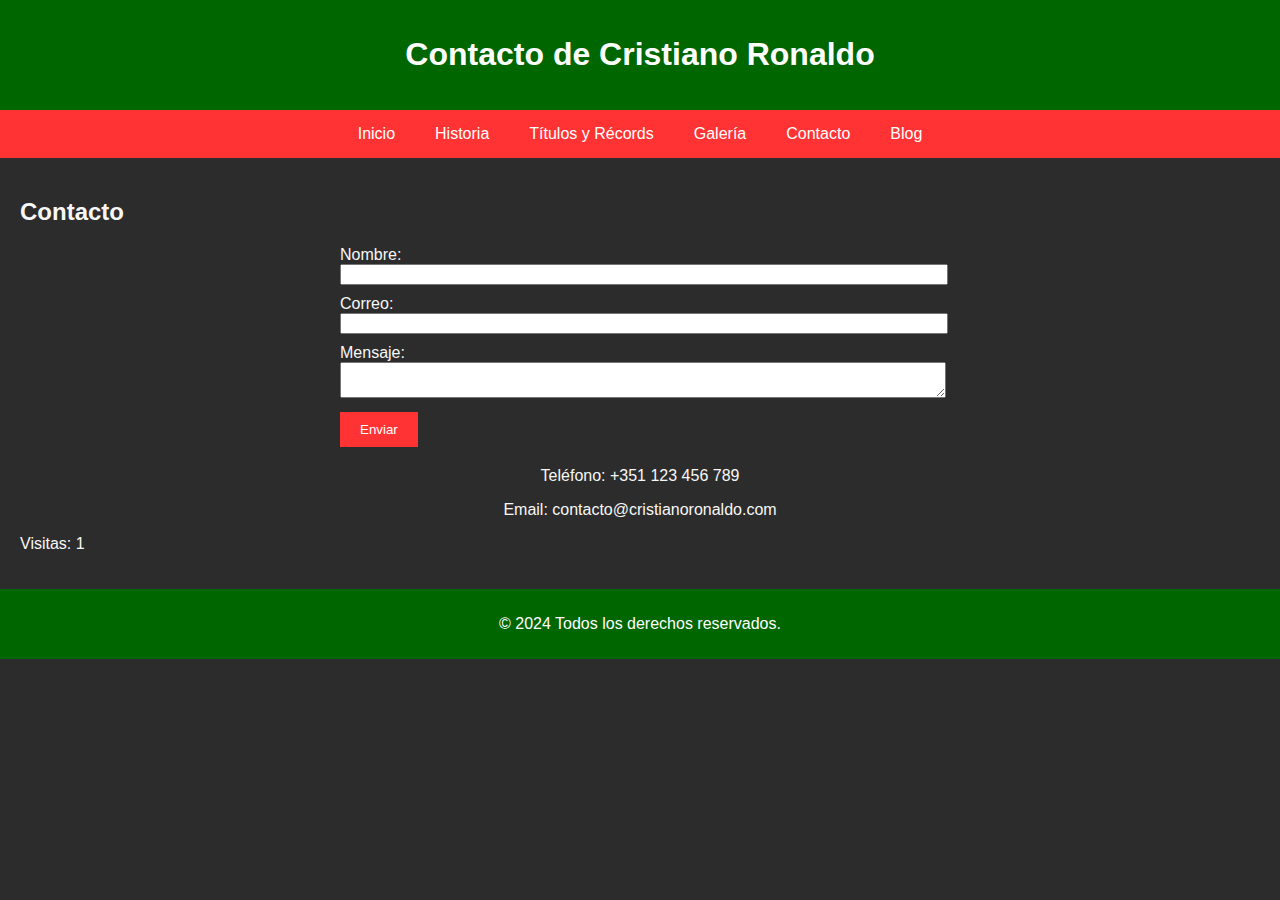
<file: contacto.html>
<!DOCTYPE html>
<html lang="es">
<head>
  <meta charset="UTF-8">
  <meta name="viewport" content="width=device-width, initial-scale=1.0">
  <title>Contacto de Cristiano Ronaldo</title>
  <link rel="stylesheet" href="styles.css">
</head>
<body>
  <header>
    <h1>Contacto de Cristiano Ronaldo</h1>
  </header>
  <nav>
    <a href="index.html">Inicio</a>
    <a href="historia.html">Historia</a>
    <a href="titulos.html">Títulos y Récords</a>
    <a href="galeria.html">Galería</a>
    <a href="contacto.html">Contacto</a>
    <a href="https://azure-coconut-jsvjzz.mystrikingly.com/blog/el-trabajo-es-la-clave-del-exito">Blog</a>
  </nav>
  <section id="contacto">
    <h2>Contacto</h2>
    <form style="max-width:600px;margin:auto;">
      <label for="nombre">Nombre:</label>
      <input type="text" id="nombre" name="nombre" style="width:100%;margin-bottom:10px;">
      <label for="correo">Correo:</label>
      <input type="email" id="correo" name="correo" style="width:100%;margin-bottom:10px;">
      <label for="mensaje">Mensaje:</label>
      <textarea id="mensaje" name="mensaje" style="width:100%;margin-bottom:10px;"></textarea>
      <button type="submit" style="background-color:#ff3333;color:white;padding:10px 20px;border:none;cursor:pointer;">Enviar</button>
    </form>
    <div style="text-align:center;margin-top:20px;">
      <p>Teléfono: +351 123 456 789</p>
      <p>Email: contacto@cristianoronaldo.com</p>
    </div>
    <p>Visitas: <span id="contador-visitas">0</span></p> 
  </section>
  <footer>
    <p>&copy; 2024 Todos los derechos reservados.</p>
  </footer>

  <script src="script.js"></script> 
</body>
</html>
</file>
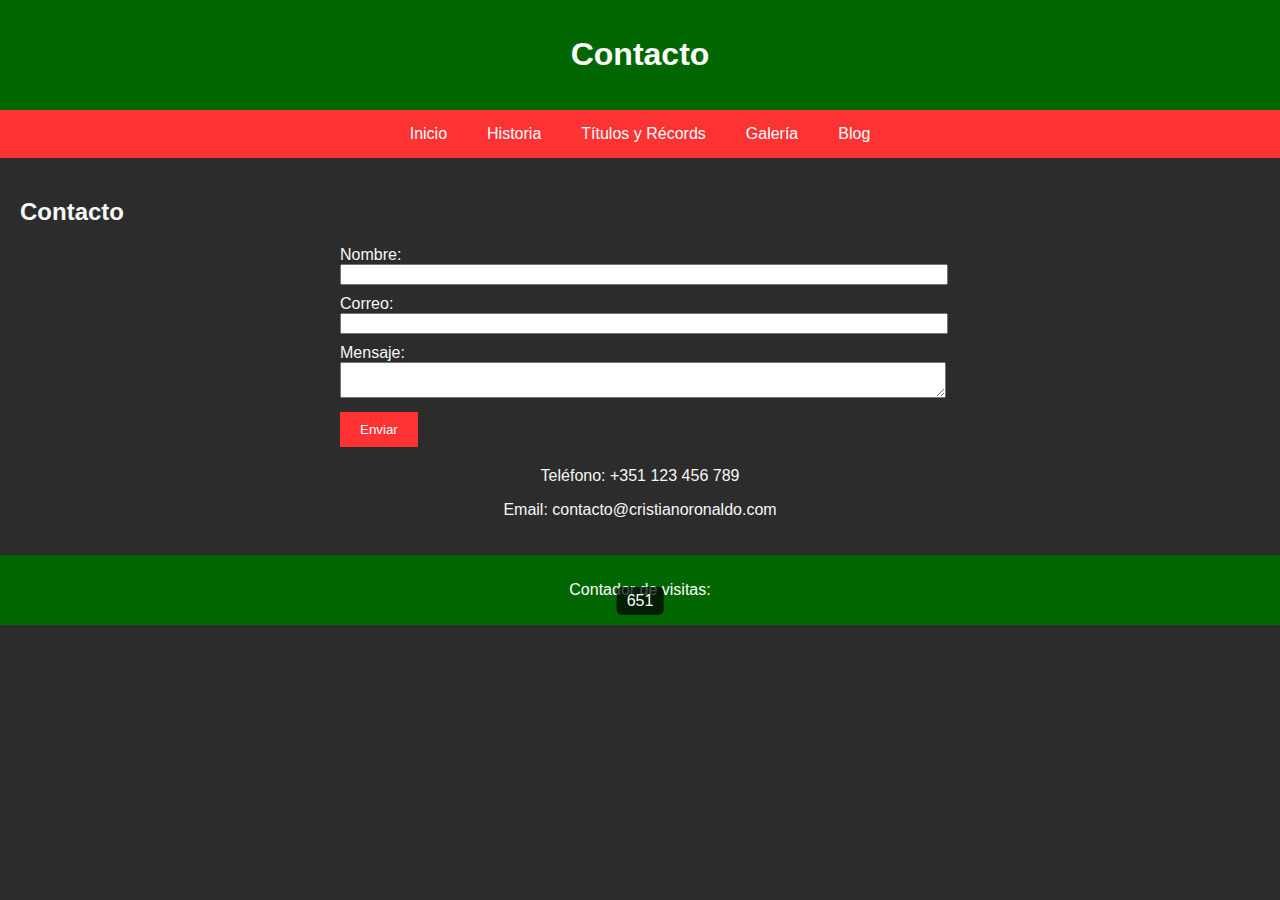
<file: Contacto.html>
<!DOCTYPE html>
<html lang="es">
<head>
    <meta charset="UTF-8">
    <meta name="viewport" content="width=device-width, initial-scale=1.0">
    <title>Contacto - Cristiano Ronaldo</title>
    <link rel="stylesheet" href="styles.css">
</head>
<body>
    <header>
        <h1>Contacto</h1>
    </header>
    <nav>
        <a href="index.html">Inicio</a>
        <a href="historia.html">Historia</a>
        <a href="titulos.html">Títulos y Récords</a>
        <a href="galeria.html">Galería</a>
        <a href="blog.html">Blog</a>
    </nav>
    <section id="contacto">
        <h2>Contacto</h2>
        <form style="max-width:600px;margin:auto;">
            <label for="nombre">Nombre:</label>
            <input type="text" id="nombre" name="nombre" style="width:100%;margin-bottom:10px;">
            <label for="correo">Correo:</label>
            <input type="email" id="correo" name="correo" style="width:100%;margin-bottom:10px;">
            <label for="mensaje">Mensaje:</label>
            <textarea id="mensaje" name="mensaje" style="width:100%;margin-bottom:10px;"></textarea>
            <button type="submit" style="background-color:#ff3333;color:white;padding:10px 20px;border:none;cursor:pointer;">Enviar</button>
        </form>
        <div style="text-align:center;margin-top:20px;">
            <p>Teléfono: +351 123 456 789</p>
            <p>Email: contacto@cristianoronaldo.com</p>
        </div>
    </section>
    <footer>
        <p>Contador de visitas: <span id="visitas">0</span></p>
    </footer>
    <script>
        // Simulación de contador de visitas
        document.getElementById('visitas').textContent = Math.floor(Math.random() * 1000);
    </script>
</body>
</html>
</file>
<file: styles.css>
/* Estilos generales */
body {
    font-family: Arial, sans-serif;
    background-color: #2c2c2c;
    color: #f7f7f7;
    margin: 0;
    padding: 0;
}
header {
    background-color: #006600;
    color: white;
    padding: 15px;
    text-align: center;
}
nav {
    display: flex;
    justify-content: center;
    background-color: #ff3333;
}
nav a {
    color: white;
    padding: 15px 20px;
    text-decoration: none;
    text-align: center;
}
nav a:hover {
    background-color: #cc0000;
}
section {
    padding: 20px;
}
footer {
    background-color: #006600;
    color: white;
    text-align: center;
    padding: 10px;
    position: relative; /* Permite posicionar el contador de visitas */
}
img {
    display: block;
    margin: auto;
    max-width: 100%;
    height: auto;
}
iframe {
    display: block;
    margin: auto;
    max-width: 60%;
    height: auto;
}

/* Estilos específicos para la galería */
.gallery {
    display: grid;
    grid-template-columns: repeat(auto-fit, minmax(200px, 1fr));
    gap: 10px;
    padding: 10px;
}

.gallery div {
    position: relative;
}

.gallery img {
    width: 100%;
    height: auto;
}

.gallery iframe {
    width: 100%;
}

.gallery iframe,
.gallery img {
    border: 1px solid #ddd;
}

/* Estilos para el contador de visitas */
#visitas {
    position: absolute;
    bottom: 10px;
    left: 50%;
    transform: translateX(-50%);
    background-color: rgba(0, 0, 0, 0.7);
    color: white;
    padding: 5px 10px;
    border-radius: 5px;
}
</file>
